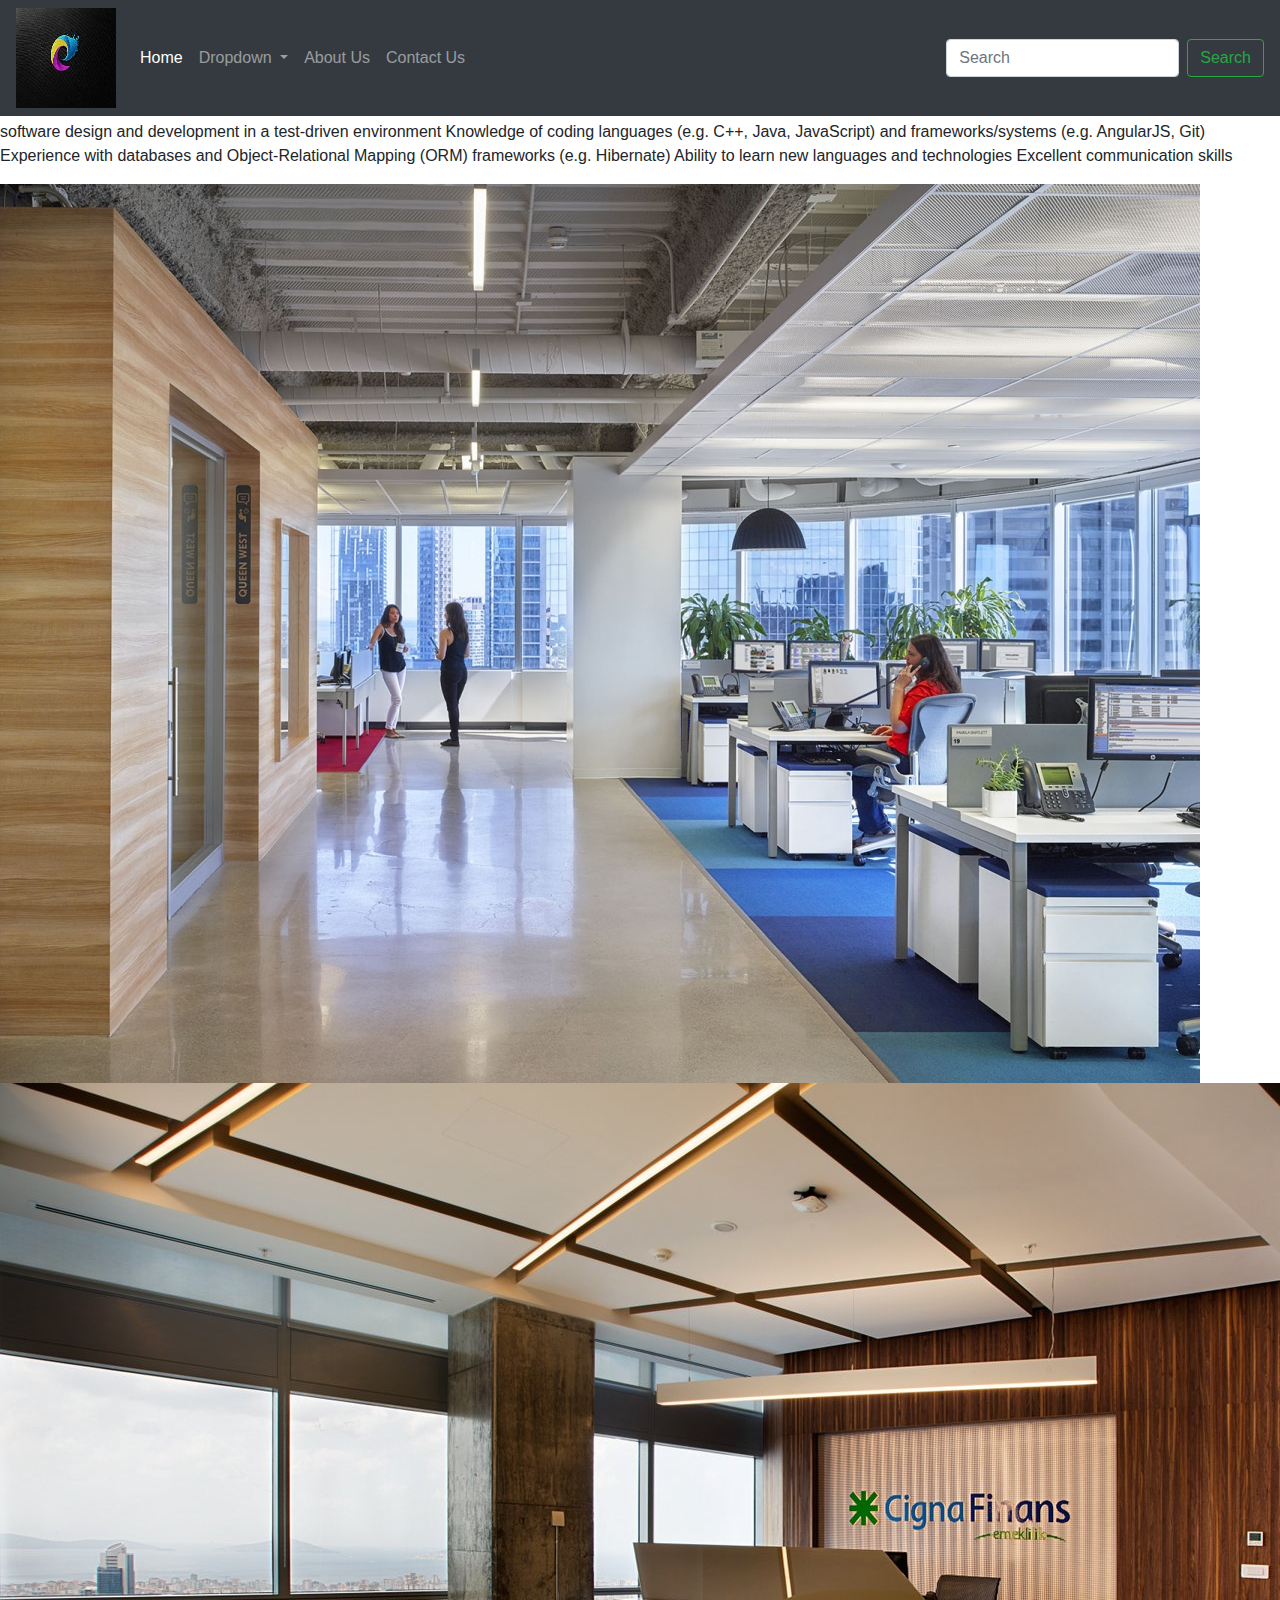
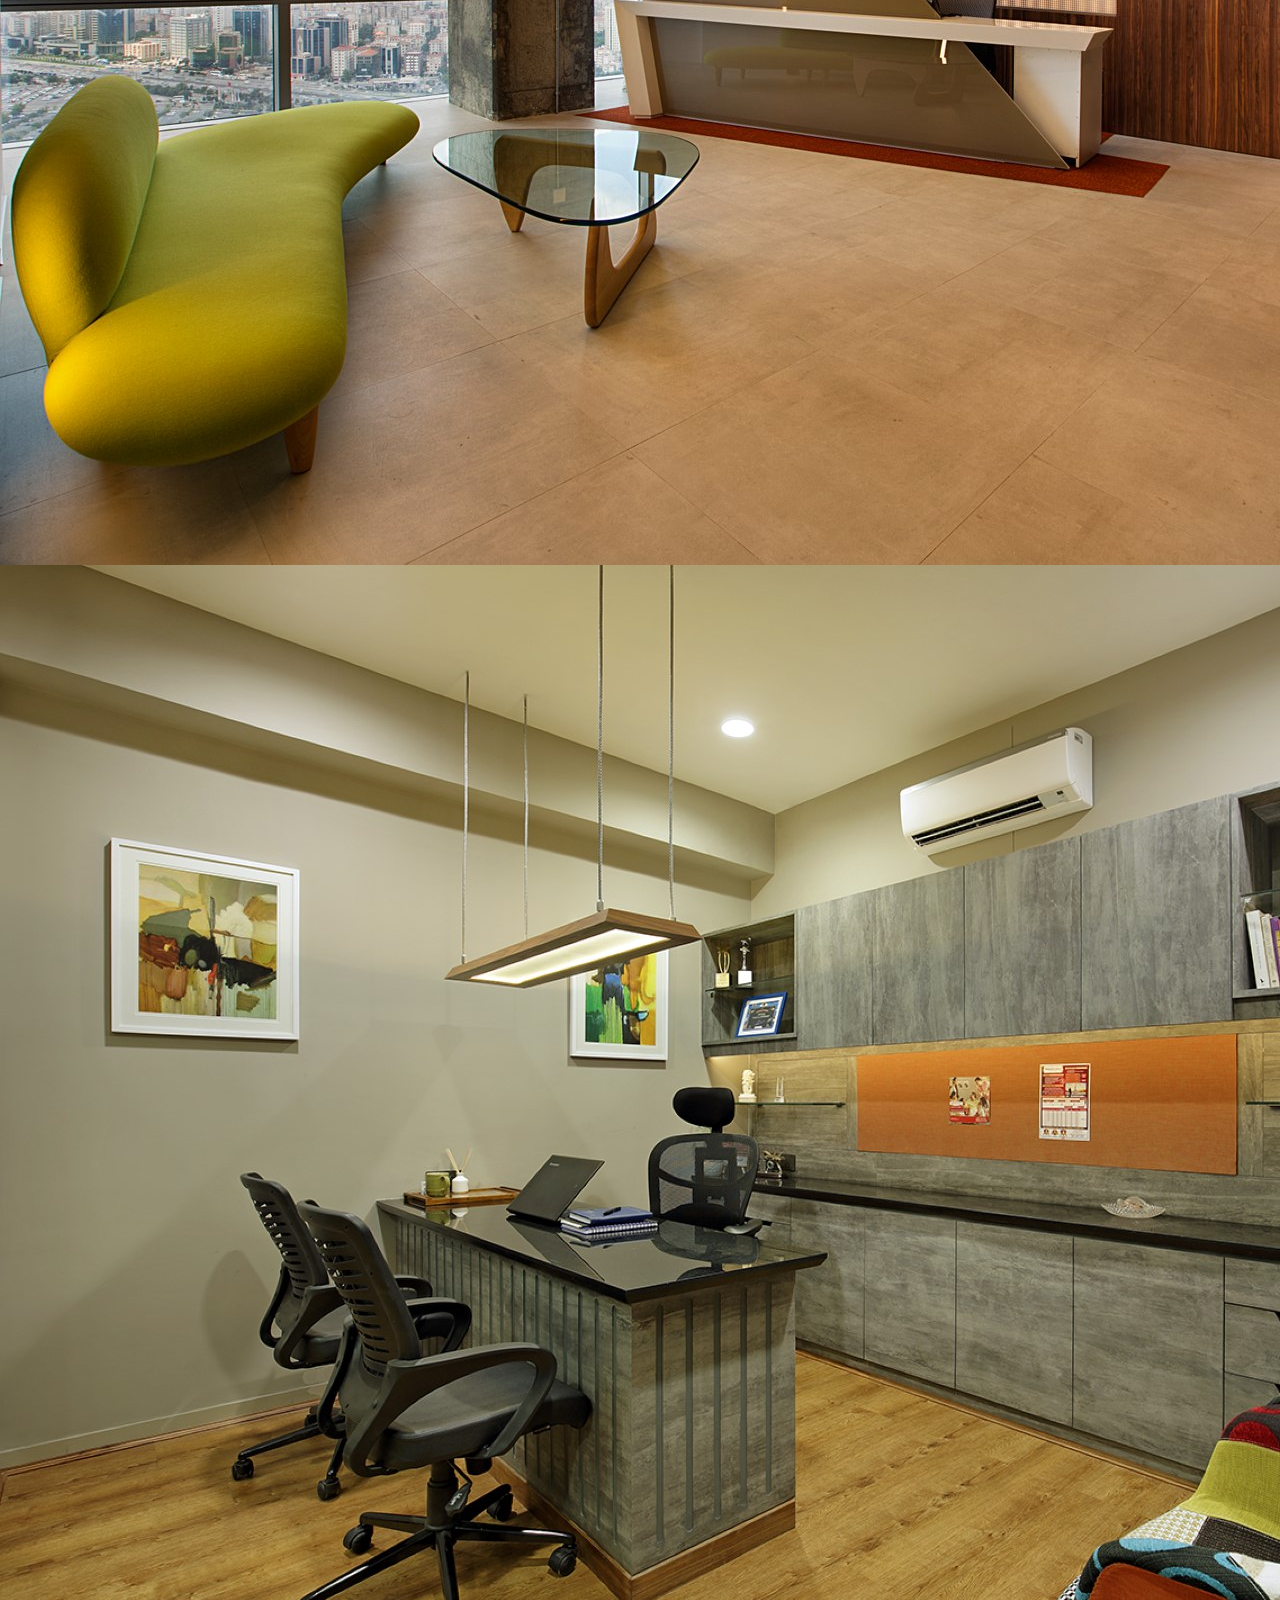
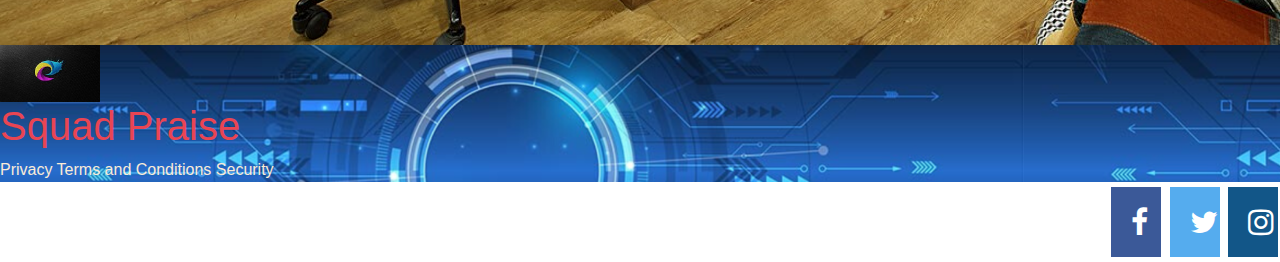
<file: About.html>
<html>
    <head>
     <link rel="stylesheet" href="./bootstrap.css"> 
     <link rel="stylesheet" href="https://cdn.jsdelivr.net/npm/bootstrap@4.6.2/dist/css/bootstrap.min.css">
    <script src="https://cdn.jsdelivr.net/npm/jquery@3.6.4/dist/jquery.slim.min.js"></script>
    <script src="https://cdn.jsdelivr.net/npm/popper.js@1.16.1/dist/umd/popper.min.js"></script>
    <script src="https://cdn.jsdelivr.net/npm/bootstrap@4.6.2/dist/js/bootstrap.bundle.min.js"></script>
    <link rel="stylesheet" href="https://cdnjs.cloudflare.com/ajax/libs/font-awesome/4.7.0/css/font-awesome.min.css">
    <link rel="stylesheet" href="./1.css">
    </head>
    <body>
    <nav class=" fixed-top navbar navbar-expand-lg navbar-dark bg-dark">
      <img src="./logo.jpg" alt="Logo" width="100px" height="100px">
        <a class="navbar-brand" href="#"></a>
        <button class="navbar-toggler" type="button" data-toggle="collapse" data-target="#navbarSupportedContent" aria-controls="navbarSupportedContent" aria-expanded="false" aria-label="Toggle navigation">
          <span class="navbar-toggler-icon"></span>
        </button>
      
        <div class="collapse navbar-collapse" id="navbarSupportedContent">
          
          <ul class="navbar-nav mr-auto">
            <li class="nav-item active">
              <a class="nav-link" href="./home.html">Home <span class="sr-only">(current)</span></a>
            </li>
            <li class="nav-item dropdown">
              <a class="nav-link dropdown-toggle" href="#" role="button" data-toggle="dropdown" aria-expanded="false">
                Dropdown
              </a>
              <div class="dropdown-menu">
                <a class="dropdown-item" href="#">Action</a>
                <a class="dropdown-item" href="#">Another action</a>
                <div class="dropdown-divider"></div>
                <a class="dropdown-item" href="#">Something else here</a>
              </div>
            </li>
           
          
            <li class="nav-item">
              <a class="nav-link" href="./About.html">About Us</a>
            </li>
            <li class="nav-item">
              <a class="nav-link" href="#">Contact Us</a>
            </li>
          </ul>
          <form class="form-inline my-2 my-lg-0">
            <input class="form-control mr-sm-2" type="search" placeholder="Search" aria-label="Search">
            <button class="btn btn-outline-success my-2 my-sm-0" type="submit">Search</button>
          </form>
        </div>
      </nav>

      <div>
             
                        <p>
                            A Software Developer is a professional who is charged with designing and coding software for businesses and consumers alike. They work closely with clients to determine what they need, then use programming languages like Java or C++ to create programs.    
                            A Software Developer designs and builds computer programs that power mobile devices, desktop computers, and even cars. They not only identify user needs

                            Software Developer’s typical responsibilities: Collaborating with management, departments and customers to identify end-user requirements and specifications Designing algorithms and flowcharts to create new software programs and systems Developing technical documentation to guide future software development projects


                            Proven experience as a Software Developer, Software Engineer or similar role
Familiarity with Agile development methodologies
Experience with software design and development in a test-driven environment
Knowledge of coding languages (e.g. C++, Java, JavaScript) and frameworks/systems (e.g. AngularJS, Git)
Experience with databases and Object-Relational Mapping (ORM) frameworks (e.g. Hibernate)
Ability to learn new languages and technologies
Excellent communication skills
                        </p>
                    
                   <div class="containerfluid">
                      <img src="./website3/S1.jpg" alt=""> 
                      <img src="./website3/S2.jpg" alt=""> 
                      <img src="./website3/S3.jpg" alt=""> 
                    </div>
                      
               
      </div>
    </body>
    <footer style="background-image: url(./website3/bg\ img.png);">
      <img src="logo.jpg" alt="logo" width="100px">
      <h1 style="color: rgb(233, 69, 83);">Squad Praise</h1>
      <div >
      <a href="#" style="color: antiquewhite;">Privacy</a>
      <a href="#"style="color: antiquewhite;">Terms and  Conditions</a>
      <a href="#"style="color: antiquewhite;">Security</a>
      </div>
      <div style="float: right;">
        <a href="#" class="fa fa-facebook"></a>
        <a href="#" class="fa fa-twitter"></a>
        <a href="#" class="fa fa-instagram"></a>
    </div>
     </footer>
</html>
</file>
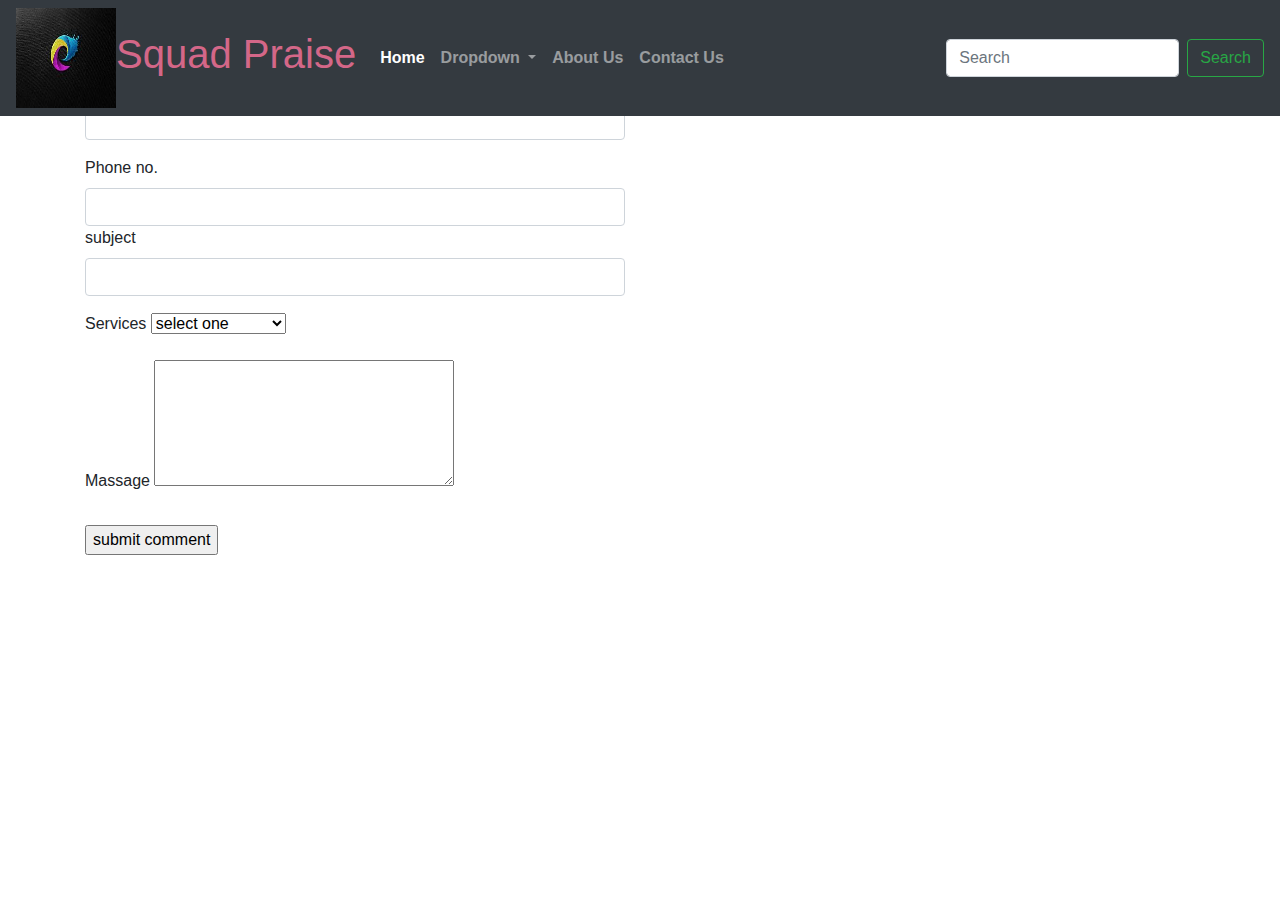
<file: Contact Us.html>
<html>
    <head>
      <title>Squad Praise</title>
     <link rel="stylesheet" href="./bootstrap.css"> 
     <link rel="stylesheet" href="https://cdn.jsdelivr.net/npm/bootstrap@4.6.2/dist/css/bootstrap.min.css">
    <script src="https://cdn.jsdelivr.net/npm/jquery@3.6.4/dist/jquery.slim.min.js"></script>
    <script src="https://cdn.jsdelivr.net/npm/popper.js@1.16.1/dist/umd/popper.min.js"></script>
    <script src="https://cdn.jsdelivr.net/npm/bootstrap@4.6.2/dist/js/bootstrap.bundle.min.js"></script>
    <link rel="stylesheet" href="https://cdnjs.cloudflare.com/ajax/libs/font-awesome/4.7.0/css/font-awesome.min.css">
<link rel="stylesheet" href="./1.css">
  </head>
    <body>
    <nav class=" fixed-top navbar navbar-expand-lg navbar-dark bg-dark">
      <img src="./logo.jpg" alt="Logo" width="100px" height="100px">
      <h1 style="color: rgb(212, 103, 136);">Squad Praise</h1>
        <a class="navbar-brand" href="#"></a>
        <button class="navbar-toggler" type="button" data-toggle="collapse" data-target="#navbarSupportedContent" aria-controls="navbarSupportedContent" aria-expanded="false" aria-label="Toggle navigation">
          <span class="navbar-toggler-icon"></span>
        </button>
      
        <div class="collapse navbar-collapse" id="navbarSupportedContent">
          
          <ul class="navbar-nav mr-auto" style="font-weight:bold ;">
            <li class="nav-item active">
              <a class="nav-link" href="./home.html">Home <span class="sr-only">(current)</span></a>
            </li>
            <li class="nav-item dropdown">
              <a class="nav-link dropdown-toggle" href="#" role="button" data-toggle="dropdown" aria-expanded="false">
                Dropdown
              </a>
              <div class="dropdown-menu">
                <a class="dropdown-item" href="#">Action</a>
                <a class="dropdown-item" href="#">Another action</a>
                <div class="dropdown-divider"></div>
                <a class="dropdown-item" href="#">Something else here</a>
              </div>
            </li>
           
          
            <li class="nav-item">
              <a class="nav-link" href="./About.html">About Us</a>
            </li>
            <li class="nav-item">
              <a class="nav-link" href="Contact Us.html">Contact Us</a>
            </li>
          </ul>
          <form class="form-inline my-2 my-lg-0">
            <input class="form-control mr-sm-2" type="search" placeholder="Search" aria-label="Search">
            <button class="btn btn-outline-success my-2 my-sm-0" type="submit">Search</button>
          </form>
        </div>
      </nav>

<div class="container">
    <div class="row">
        <div class="col-6">
           <form>
            <div>
            <label>Name</label>
                <input type="text" class="form-control">
            </div>
            <div  class="form-group">
                  
                <label>Email</label>
                    <input type="Email"  class="form-control">
                </div>
                <div>
                    <label>Phone no.</label>
                        <input type="number"  class="form-control">
                </div>
    
                <div  class="form-group">
                     <label>subject</label>
                     <input type="text"  class="form-control">
                </div>
                 <div class="form-group">
                       <label>Services</label>
                                <select>
                                    <option value="select one...">select one</option>
                                    <option value="Mobile Services">Mobile Services</option>
                                    <option value="Mobile Services">Mobile Services</option>
                                    <option value="Mobile Services">Mobile Services</option>
                                    <option value="Mobile Services">Mobile Services</option>
                                    <option value="Mobile Service">Mobile Services</option>
                                    <option value="Mobile Services">Mobile Services</option>

                                </select>
                            </div>
            
                           <div class="form-contrl">

                           
                                   <label >Massage</label>
                                    <textarea name cols="30" rows="5"></textarea>
                              </div><br>
                              <input type="submit" value="submit comment">
           </form> 
        </div>
       


<div class="col-6">
  
    <iframe width="500px" src="https://www.google.com/maps/embed?pb=!1m18!1m12!1m3!1d487293.4778765869!2d78.07836793128381!3d17.41273322950366!2m3!1f0!2f0!3f0!3m2!1i1024!2i768!4f13.1!3m3!1m2!1s0x3bcb99daeaebd2c7%3A0xae93b78392bafbc2!2sHyderabad%2C%20Telangana!5e0!3m2!1sen!2sin!4v1685442659481!5m2!1sen!2sin" width="600" height="450" style="border:0;" allowfullscreen="" loading="lazy" referrerpolicy="no-referrer-when-downgrade"></iframe>
   </div>

  
   </div>
</div>
</div>

</body>
</html>
</file>
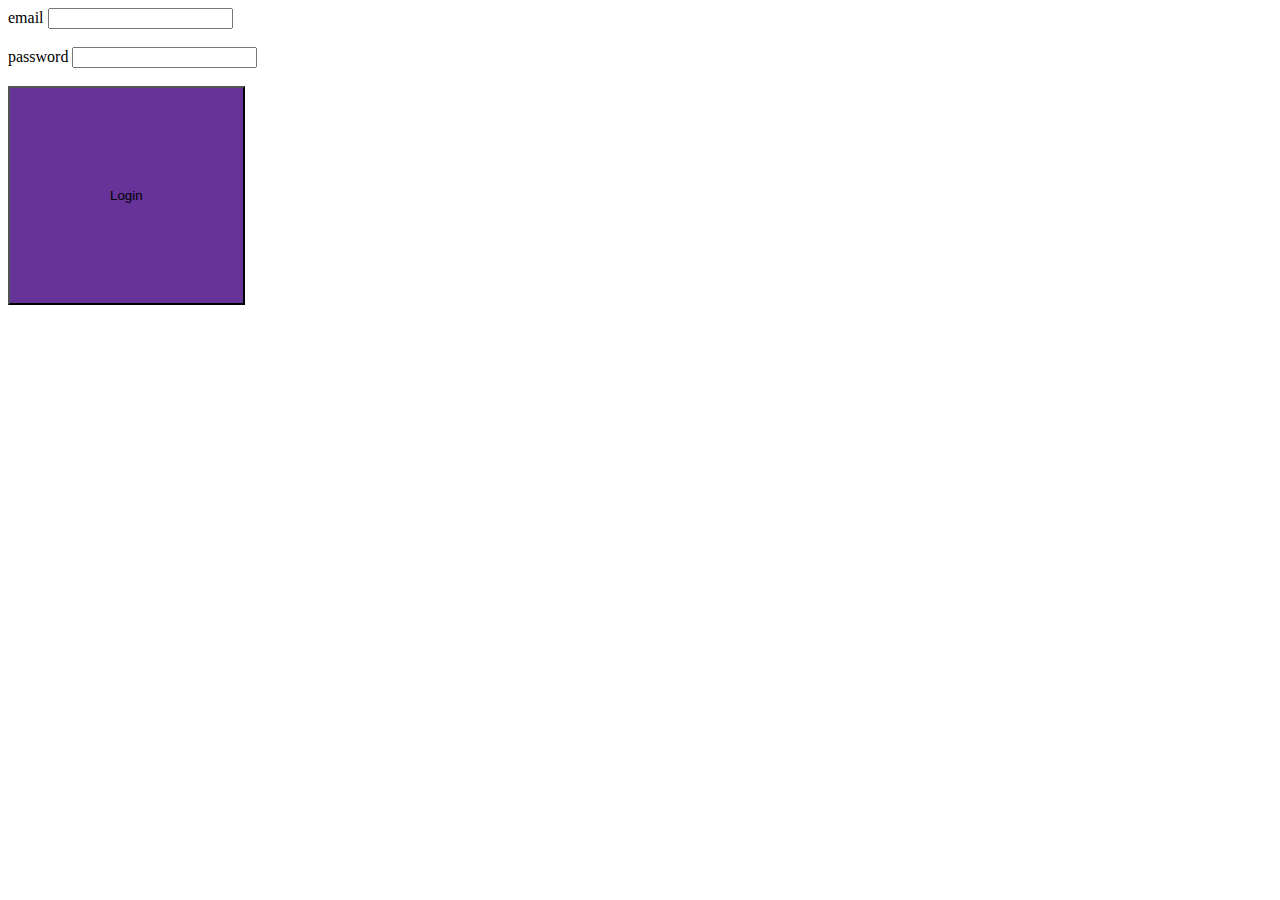
<file: index1.html>
<!DOCTYPE html>
<html lang="en">
<head>
    <meta charset="UTF-8">
    <meta http-equiv="X-UA-Compatible" content="IE=edge">
    <meta name="viewport" content="width=device-width, initial-scale=1.0">
    <title>Document</title>
</head>
<body>
    <form>
        <label>email</label>
        <input type="text"><br></br>
        <label>password</label>
        <input type="text"><br></br>
         <button style="background-color: rebeccapurple; padding: 100PX; ">Login</button>
    </form>

    
</body>
</html>
</file>
<file: 1.css>
.fa {
    padding: 20px;
    font-size: 30px;
    width: 50px;
    text-align: center;
    text-decoration: none;
    margin: 5px 2px;
  }
  
  .fa:hover {
      opacity: 1.5;
  }
  
  .fa {
    padding: 20px;
    font-size: 30px;
    width: 50px;
    text-align: center;
    text-decoration: none;
    margin: 5px 2px;
  }
  
  .fa:hover {
      opacity: 0.7;
  }
  
  .fa-facebook {
    background: #3B5998;
    color: white;
  }
  
  .fa-twitter {
    background: #55ACEE;
    color: white;
  }
  .fa-instagram {
      background: #125688;
      color: white;
    }
</file>
